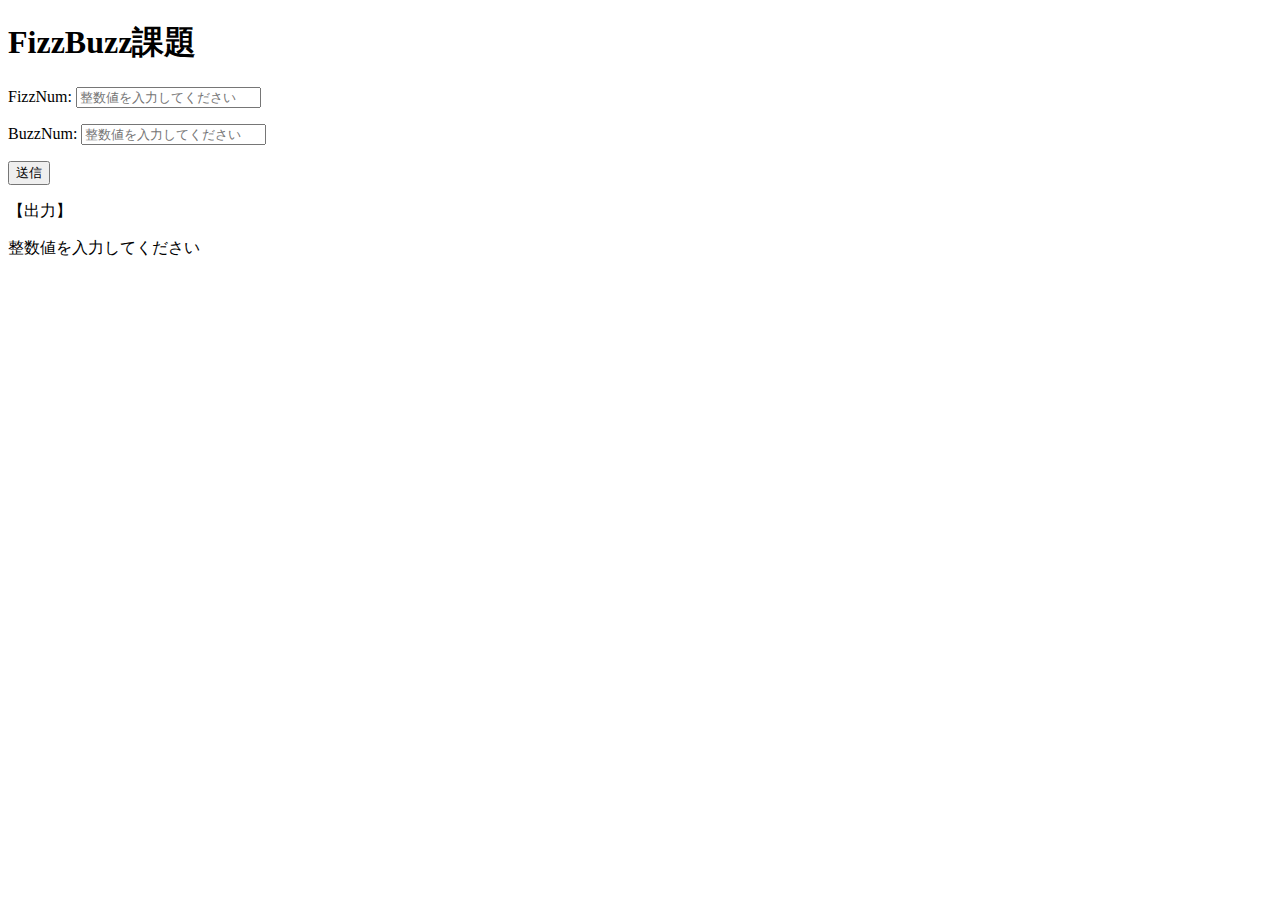
<file: javascript課題2/index.html>
<!DOCTYPE html>
<html lang="ja">
<head>
    <meta charset="UTF-8">
    <title>FizzBuzz</title>
</head>
<body>
    <h1>FizzBuzz課題</h1>
    <p>FizzNum: <input id="fizz" type="text" placeholder="整数値を入力してください"></p>
    <p>BuzzNum: <input id="buzz" placeholder="整数値を入力してください"></p>
    <input id="button" type="button" value="送信">
    <p>【出力】</p>
    <p>整数値を入力してください</p>
    <div id="number">
    </div>
    <script src="index.js"></script>
</body>
</html>
</file>
